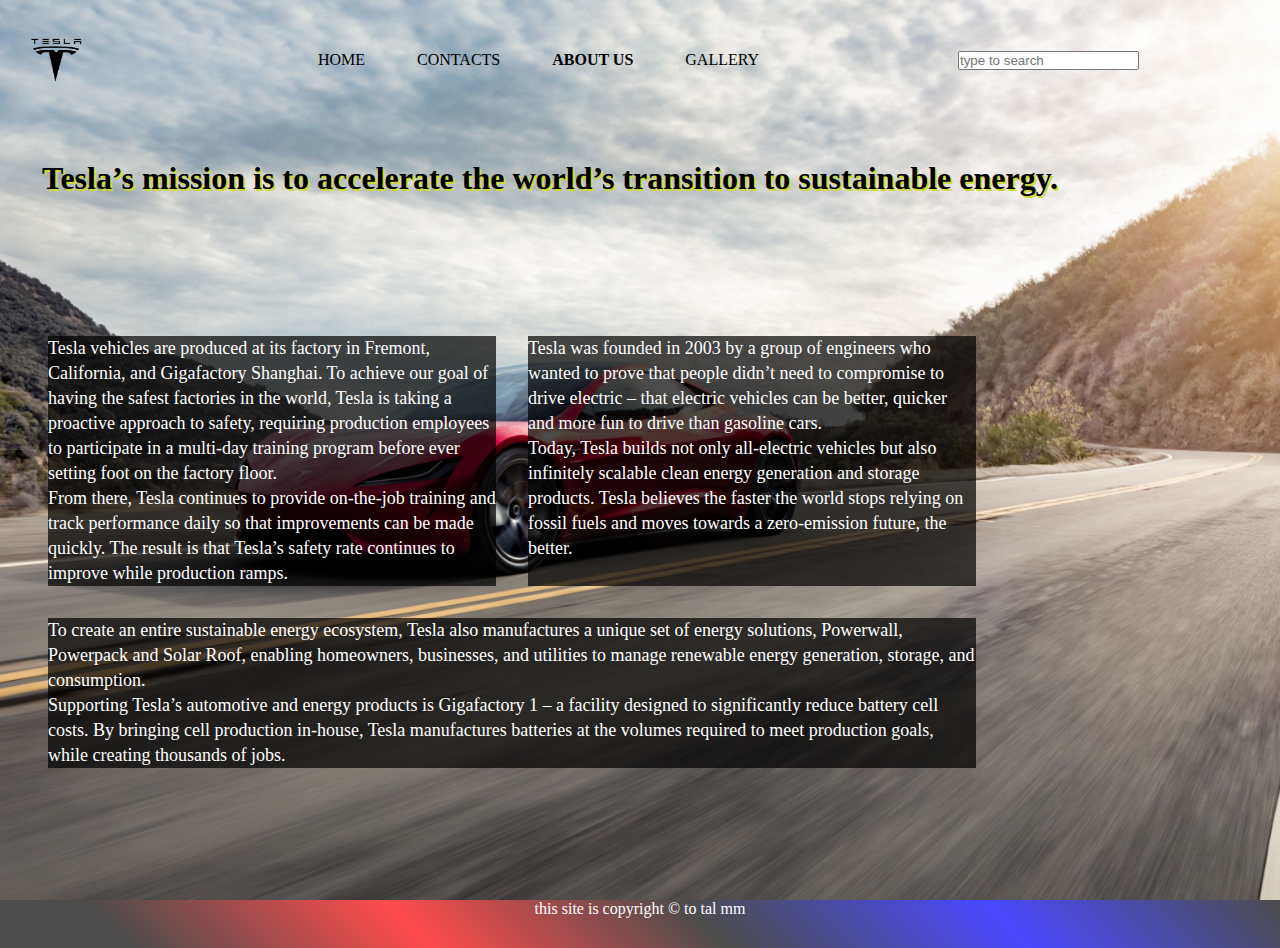
<file: about.html>
<!DOCTYPE html>
<html lang="en">
<head>
    <meta charset="UTF-8">
    <meta name="viewport" content="width=device-width, initial-scale=1.0">
    <meta name="description" content="Tesla the home of electric cars">
    <meta name="keywords" content="tesla,electric,car,electric car">
    <meta name="author" content="tal mm">
    <link rel="stylesheet" href="/style.css">
    <link rel="stylesheet" href="https://cdnjs.cloudflare.com/ajax/libs/font-awesome/5.13.1/css/all.min.css" integrity="sha256-2XFplPlrFClt0bIdPgpz8H7ojnk10H69xRqd9+uTShA=" crossorigin="anonymous" />
    <link href="https://fonts.googleapis.com/css2?family=Dancing+Script:wght@700&display=swap" rel="stylesheet">
    <title>Welcome to Tesla</title>

</head>
<body>
    <div class="land-page">
        <header>
            <div class="logo"><a href="/index.html"><img src="/img/logo1.1.png" alt="Tesla logo"></a></div>
            <nav class="nav">
                <a href="/index.html" >home</a>
                <!-- <a href="/models.html" >models</a> -->
                <a href="/contacts.html">contacts</a>
                <a href="/about.html" class="bold">about us</a>
                <a href="/gallery.html" >gallery</a>
            </nav>
            <div class="cart">
               <a href="#"><i class="fas fa-shopping-cart"></i></a> 
               <form action="">
                   <label for="search"><a href="#"><i class="fa fa-search"></i></a></label>
                   <input type="text" name="search" id="search" placeholder="type to search">
               </form>
            </div>
          
           
        </header>
        <h1 class="about-h1">Tesla’s mission is to accelerate the world’s transition to sustainable energy.</h1>
        <section class="about">
           
            <p class="p1">Tesla was founded in 2003 by a group of engineers who wanted to prove that people didn’t need to compromise to drive electric – that electric vehicles can be better, quicker and more fun to drive than gasoline cars.<br> Today, Tesla builds not only all-electric vehicles but also infinitely scalable clean energy generation and storage products. Tesla believes the faster the world stops relying on fossil fuels and moves towards a zero-emission future, the better.</p>
            <p class="p2">Tesla vehicles are produced at its factory in Fremont, California, and Gigafactory Shanghai. To achieve our goal of having the safest factories in the world, Tesla is taking a proactive approach to safety, requiring production employees to participate in a multi-day training program before ever setting foot on the factory floor.<br> From there, Tesla continues to provide on-the-job training and track performance daily so that improvements can be made quickly. The result is that Tesla’s safety rate continues to improve while production ramps.</p>
            <p class="p3">To create an entire sustainable energy ecosystem, Tesla also manufactures a unique set of energy solutions, Powerwall, Powerpack and Solar Roof, enabling homeowners, businesses, and utilities to manage renewable energy generation, storage, and consumption.<br> Supporting Tesla’s automotive and energy products is Gigafactory 1 – a facility designed to significantly reduce battery cell costs. By bringing cell production in-house, Tesla manufactures batteries at the volumes required to meet production goals, while creating thousands of jobs.</p>

        </section>
       
    </div>
     <footer class="footer">
        <div class="icons">
            <a href="#"><i class="fab fa-facebook-square"></i></a>
            <a href="#"><i class="fab fa-google-plus"></i></a>
            <a href="#"><i class="fab fa-twitter-square"></i></a> 
         </div>
        <p>this site is copyright &copy; to tal mm</p>
    </footer>
   
    
</body>
</html>
</file>
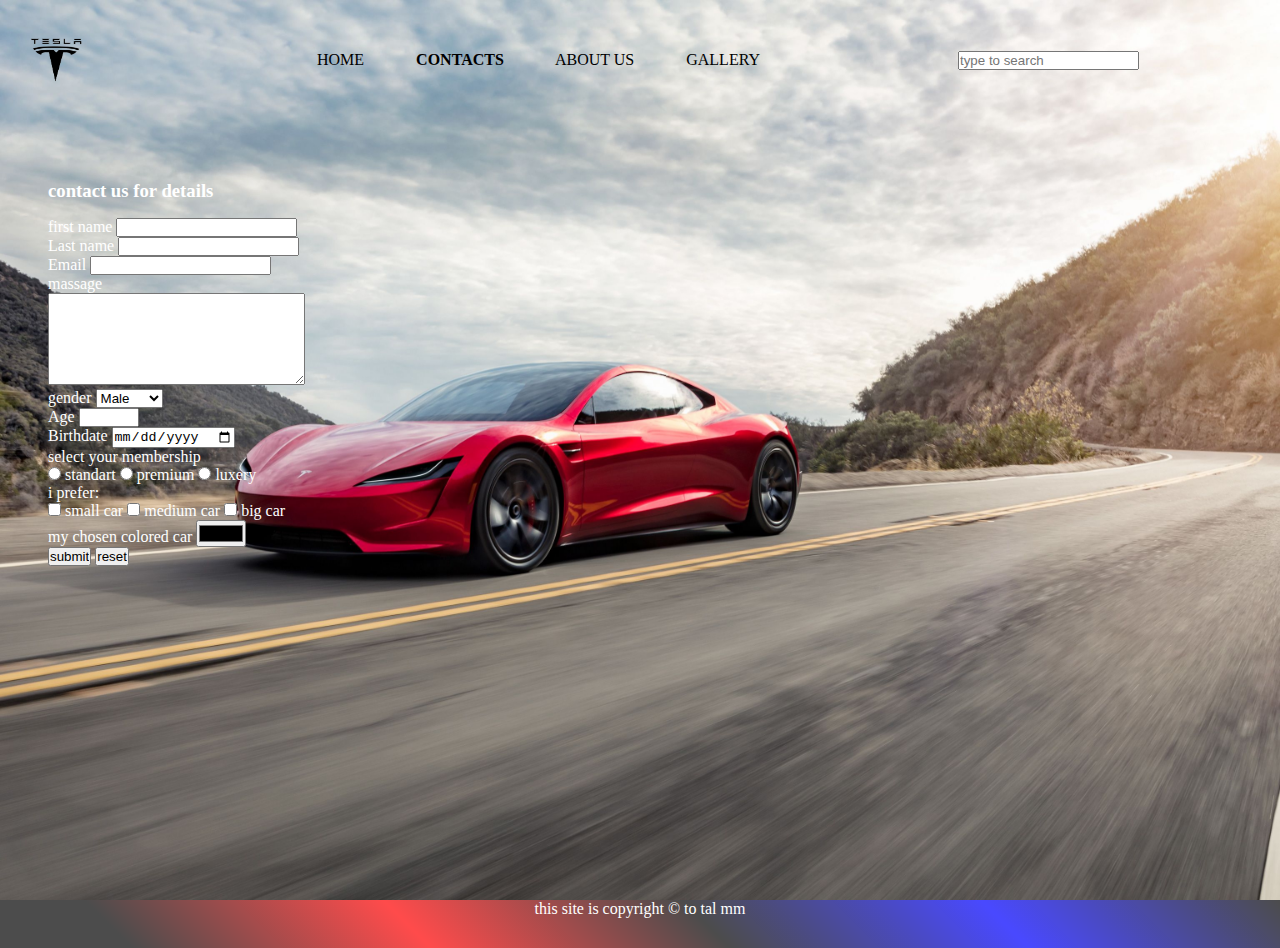
<file: contacts.html>
<!DOCTYPE html>
<html lang="en">
<head>
    <meta charset="UTF-8">
    <meta name="viewport" content="width=device-width, initial-scale=1.0">
    <meta name="description" content="Tesla the home of electric cars">
    <meta name="keywords" content="tesla,electric,car,electric car">
    <meta name="author" content="tal mm">
    <link rel="stylesheet" href="/style.css">
    <link rel="stylesheet" href="https://cdnjs.cloudflare.com/ajax/libs/font-awesome/5.13.1/css/all.min.css" integrity="sha256-2XFplPlrFClt0bIdPgpz8H7ojnk10H69xRqd9+uTShA=" crossorigin="anonymous" />
    <link href="https://fonts.googleapis.com/css2?family=Dancing+Script:wght@700&display=swap" rel="stylesheet">
    <title>Welcome to Tesla</title>

</head>
<body>
    <div class="land-page">
        <header>
            <div class="logo"><a href="/index.html"><img src="/img/logo1.1.png" alt="Tesla logo"></a></div>
            <nav class="nav">
                <a href="/index.html" >home</a>
                <!-- <a href="/models.html" >models</a> -->
                <a href="/contacts.html" class="bold">contacts</a>
                <a href="/about.html">about us</a>
                <a href="/gallery.html" >gallery</a>
            </nav>
            <div class="cart">
               <a href="#"><i class="fas fa-shopping-cart"></i></a> 
               <form action="">
                   <label for="search"><a href="#"><i class="fa fa-search"></i></a></label>
                   <input type="text" name="search" id="search" placeholder="type to search">
               </form>
            </div>
           
        </header>
        <section class="contacts">
            <h3>contact us for details</h3>
            <form action="#">
                <label for="fname">first name</label>
                <input type="text" id="fname" name="fname" required><br>
                <label for="lname">Last name</label>
                <input type="text" name="lname" id="lname" required><br>
                <label for="email">Email</label>
                <input type="email" id="email" name="email"><br>
                <label for="massage">massage</label><br>
                <textarea name="massage" id="massage" cols="30" rows="6"></textarea><br>
                <label for="sex">gender</label>
                <select name="sex" id="sex">
                    <option value="Male">Male</option>
                    <option value="Female">Female</option>
                    <option value="other">Other</option>
                </select><br>
                <label for="age">Age</label>
                <input type="number" name="age" id="age" min="1" max="120"><br>
                <label for="birthdate">Birthdate</label>
                <input type="date" name="birthdate" id="birthdate"><br>
                <label >select your membership</label><br>
                <input type="radio" id="standart" name="membership" value="standart">
                <label for="standart">standart</label>
                <input type="radio" id="premium" name="membership" value="premium">
                <label for="premium">premium</label>
                <input type="radio" id="luxery" name="membership" value="luxery">
                <label for="luxery">luxery</label><br>
                <label for="">i prefer:</label><br>
                <input type="checkbox" id="scar" name="small car" value="small car">
                <label for="scar">small car</label>
                <input type="checkbox" id="mcar" name="medium car" value="medium car">
                <label for="mcar">medium car</label>
                <input type="checkbox" id="bcar" name="big car" value="big car">
                <label for="bcar">big car</label><br>
                <label for="color">my chosen colored car</label>
                <input type="color" id="color" name="color"> <br>
                <input type="submit" value="submit">
                <input type="reset" value="reset">
        </section>
      
    </div>
    <footer class="footer">
        <div class="icons">
            <a href="#"><i class="fab fa-facebook-square"></i></a>
            <a href="#"><i class="fab fa-google-plus"></i></a>
            <a href="#"><i class="fab fa-twitter-square"></i></a> 
         </div>
        <p>this site is copyright &copy; to tal mm</p>
    </footer>
       

   
    
</body>
</html>
</file>
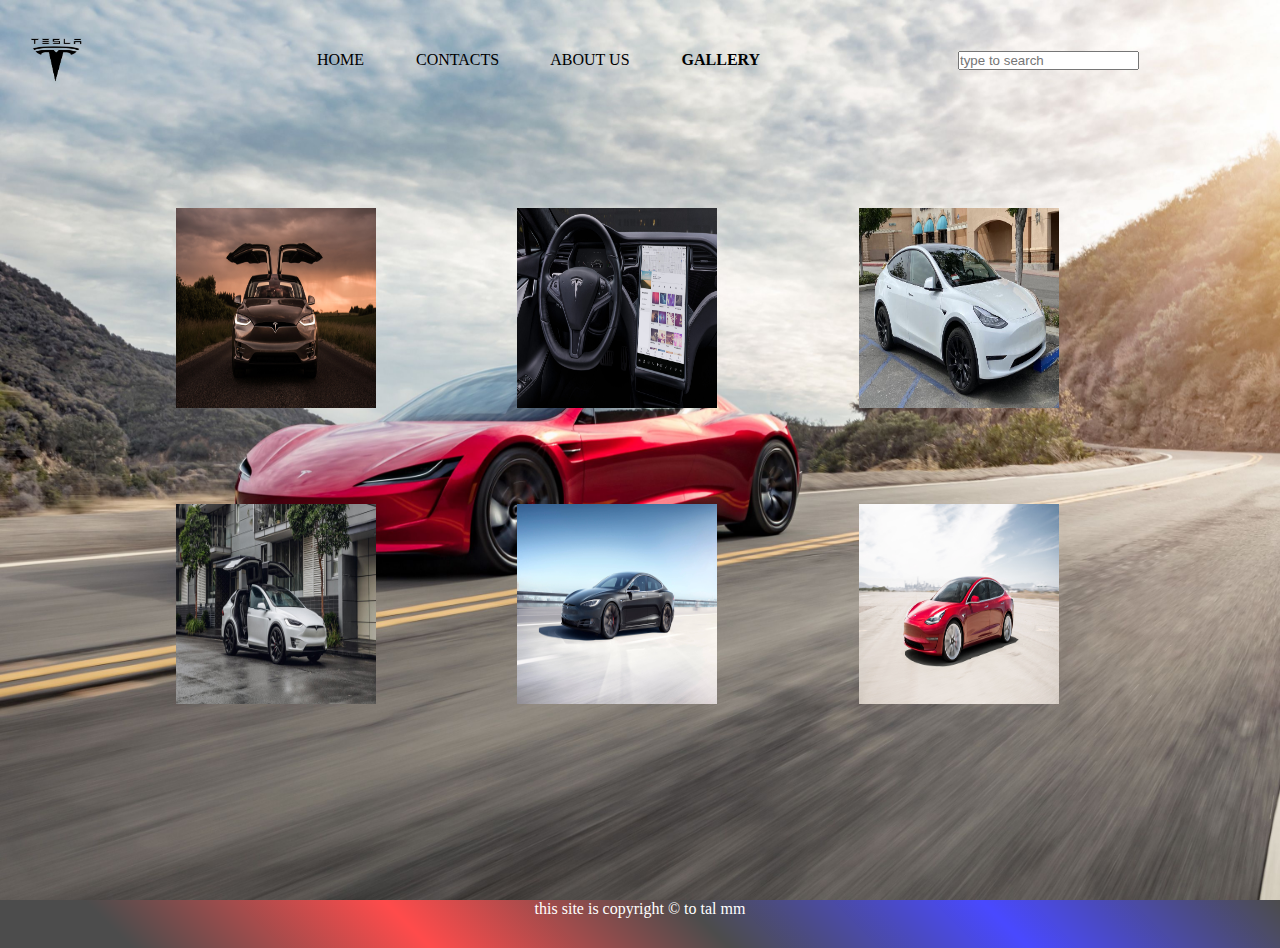
<file: gallery.html>
<!DOCTYPE html>
<html lang="en">
<head>
    <meta charset="UTF-8">
    <meta name="viewport" content="width=device-width, initial-scale=1.0">
    <meta name="description" content="Tesla the home of electric cars">
    <meta name="keywords" content="tesla,electric,car,electric car">
    <meta name="author" content="tal mm">
    <link rel="stylesheet" href="/style.css">
    <link rel="stylesheet" href="https://cdnjs.cloudflare.com/ajax/libs/font-awesome/5.13.1/css/all.min.css" integrity="sha256-2XFplPlrFClt0bIdPgpz8H7ojnk10H69xRqd9+uTShA=" crossorigin="anonymous" />
    <link href="https://fonts.googleapis.com/css2?family=Dancing+Script:wght@700&display=swap" rel="stylesheet">
    <title>Welcome to Tesla</title>

</head>
<body>
    <div class="land-page">
        <header>
            <div class="logo"><a href="/index.html"><img src="/img/logo1.1.png" alt="Tesla logo"></a></div>
            <nav class="nav">
                <a href="/index.html" >home</a>
                <!-- <a href="/models.html" >models</a> -->
                <a href="/contacts.html">contacts</a>
                <a href="/about.html">about us</a>
                <a href="/gallery.html" class="bold">gallery</a>
            </nav>
            <div class="cart">
               <a href="#"><i class="fas fa-shopping-cart"></i></a> 
               <form action="">
                   <label for="search"><a href="#"><i class="fa fa-search"></i></a></label>
                   <input type="text" name="search" id="search" placeholder="type to search">
               </form>
            </div>
           
        </header>
        
        
        <div class="img-gal">

            <img src="/img/seagle tesla.jpg" alt="">
            <img src="/img/tesla s interior.jpg" alt="">
            <img src="/img/model y article.jpg" alt="">
            <img src="/img/model x article.jpg" alt="">
            <img src="/img/model s article.jpg" alt="">
            <img src="/img/model 3 article.jpg" alt="">

                
        </div>          
      
    </div>
       

    <footer class="footer">
        <div class="icons">
            <a href="#"><i class="fab fa-facebook-square"></i></a>
            <a href="#"><i class="fab fa-google-plus"></i></a>
            <a href="#"><i class="fab fa-twitter-square"></i></a> 
         </div>
        <p>this site is copyright &copy; to tal mm</p>
    </footer>
    
</body>
</html>
</file>
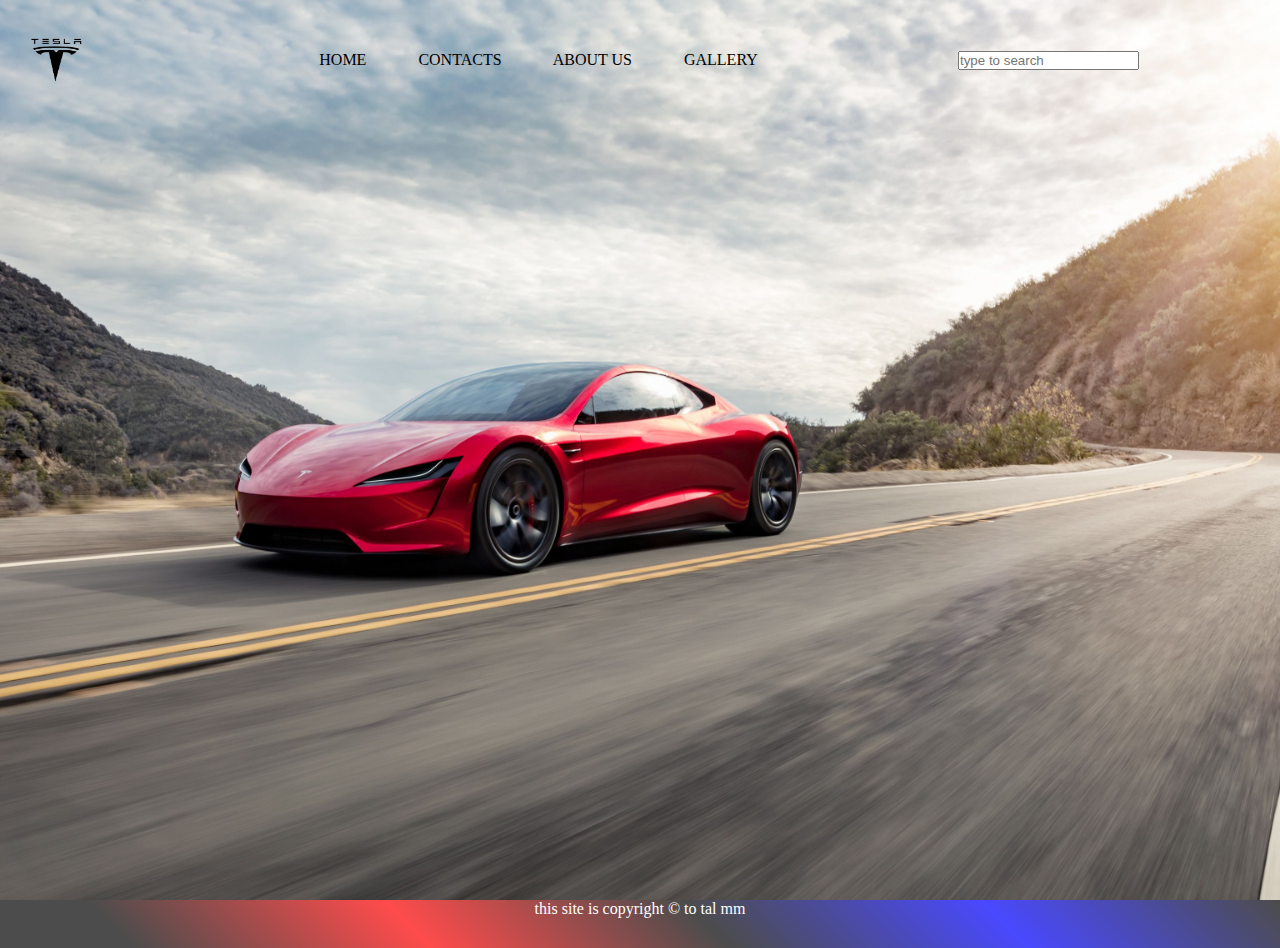
<file: models.html>
<!DOCTYPE html>
<html lang="en">
<head>
    <meta charset="UTF-8">
    <meta name="viewport" content="width=device-width, initial-scale=1.0">
    <meta name="description" content="Tesla the home of electric cars">
    <meta name="keywords" content="tesla,electric,car,electric car">
    <meta name="author" content="tal mm">
    <link rel="stylesheet" href="/style.css">
    <link rel="stylesheet" href="https://cdnjs.cloudflare.com/ajax/libs/font-awesome/5.13.1/css/all.min.css" integrity="sha256-2XFplPlrFClt0bIdPgpz8H7ojnk10H69xRqd9+uTShA=" crossorigin="anonymous" />
    <link href="https://fonts.googleapis.com/css2?family=Dancing+Script:wght@700&display=swap" rel="stylesheet">
    <title>Welcome to Tesla</title>

</head>
<body>
    <div class="land-page">
        <header>
            <div class="logo"><a href="/index.html"><img src="/img/logo1.1.png" alt="Tesla logo"></a></div>
            <nav class="nav">
                <a href="/index.html" >home</a>
                <!-- <a href="/models.html" class="bold">models</a> -->
                <a href="/contacts.html">contacts</a>
                <a href="/about.html">about us</a>
                <a href="/gallery.html" >gallery</a>
            </nav>
            <div class="cart">
               <a href="#"><i class="fas fa-shopping-cart"></i></a> 
               <form action="">
                   <label for="search"><a href="#"><i class="fa fa-search"></i></a></label>
                   <input type="text" name="search" id="search" placeholder="type to search">
               </form>
            </div>
           
        </header>
        
    </div>

    </header>
    <article class="founder">
       

    </article>
    <footer class="footer">
        <div class="icons">
            <a href="#"><i class="fab fa-facebook-square"></i></a>
            <a href="#"><i class="fab fa-google-plus"></i></a>
            <a href="#"><i class="fab fa-twitter-square"></i></a> 
         </div>
        <p>this site is copyright &copy; to tal mm</p>
    </footer>
    
</body>
</html>
</file>
<file: style.css>
/*global*/
*{
    box-sizing: border-box;
    margin: 0;
    padding: 0;

}

a{
    color: #000000;
    text-decoration: none;

}
body{
   
    overflow-x: hidden;
    
}
/*land-page*/
.land-page{
    max-width: 100vw;
    height: 100vh;
    background-image: url(/img/background\ 4k.jpg) ;
    background-position: center;
    background-repeat: no-repeat;
    background-size: cover;

}
/*header*/
.logo{
    margin-right: 10rem;
    transition: 0.3s;
}
.logo img{
    width: 70px;
    height: 50px;
    float: left;
    
}
.logo:hover{
   /* transform: scale(1.2); */
   transform: rotate(45deg);
}
header{
    width: 90vw;
    height: 10vh;
    height: auto;
    margin: 1rem;
    padding: 5px;
    display: flex;
    align-items: center;
    position: absolute;
    justify-content: space-between;
}
.nav {
    max-width: 50vw;
    justify-content: space-evenly;
   
}
.nav a{
    font-size: 1.5rem;
    align-items: center;
    margin-right: 4rem;
    text-transform: uppercase;

}
.bold {
    font-weight: bold;
}
.nav a:hover{
    
    font-weight: bold;
    
}
/* span{
    margin-left: 3rem;
} */
/*article*/
.quote {
    max-width: 80vw;
    margin-top: 23vh;
    margin-left: 9rem;
    position: absolute;
    
}
.quote q{
    font-size: 5rem;
    color: #ffffff;
    /* background-color: rgba(0, 0, 0, 0.3); */
    margin-left: 5rem;
    opacity: 0.7;
    text-shadow: 2px 3px #000000;
    line-height: 8rem;
    
}
.quote p{
    font-size: 21px;
    font-family: 'Dancing Script', cursive;
    text-shadow: 2px 2px 2px white;
    
    
}
/* header .cart{
    float: inline-end;
} */
.cart{
    margin: 1.5rem;
    display: flex;
    justify-content: center;
    align-items: center;
    
}
.cart a{
    margin: 15px;
    
}
/*car order*/
.buy{
    width: 70vw;
    height: 3rem;
    margin-top: 55vh;
    justify-content: center;
}
.car1{
    width: fit-content;
    height: fit-content;
    background-color: rgba(0, 0, 0, 0.7);
    
}
.car1 img{
    width: 100px;
    height: 100px;
    padding: 10px;
    align-items: center;
    justify-content: center;
    justify-items: center;
}
.car1 p{
    color: #ffffff;
    padding: 5px;
}
/*giga-factory*/
.giga-factory{
    width: 100vw;
    height: 70vh;
    background-image: url(/img/gigafacttory.jpg);
    background-attachment: fixed;
    background-position: center;
    background-repeat: no-repeat;
    background-size: cover;
    display: grid;
    grid-template-columns: 1fr 1fr;

}
/* .giga-factory img{
    width: 200px;
    height: 200px;
} */
/*video section*/
.news{
    width: 100vw;
    height: 30vh;
    /* margin-top: 35rem;
    margin-left: 20rem; */
    /* margin-top: 100vh; */
    display: flex;
    background-image: url(/img/wallpaper\ cubes.jpg);
    background-position: center;
    background-repeat: no-repeat;
    background-size: cover;
    justify-content: center;
    align-items: center;
    
    
}
/* .news video{
    justify-content: center;
    align-items: center;

} */
.news-con{
    display: flex;
    flex-direction: column;
    margin-left: 5rem;
    justify-content: center;
}
.news-con h2{
    font-size: 4rem;
    margin: 1rem 1rem;
    color: #ffffff;
}
.news-con p{
    color: #ffffff;
    font-size: 2rem;
}
/*contacts*/
.contacts{
    width: 20vw;
    height: 53vh;
    /* background-color: silver; */
    margin-top: 20vh;
    position: absolute;
    justify-content: right;
    color: #ffffff;
    margin-left: 3rem;
}
.contacts h3{
    margin-bottom: 1rem;
}

/*footer*/
.footer{
    width: 100vw;
    height: 3rem;
    justify-content: center;
    /* background-color: #333333; */
    text-align: center;
    color: #ffffff;
    align-items: center;
    background-image: linear-gradient(45deg,rgba(0,0,0,0.7) 10%,rgba(255, 0, 0, 0.705),rgba(0,0,0,0.7),rgba(0, 0, 255, 0.712),rgba(0,0,0,0.7) ) ;
    /* display: grid;
    grid-template-columns:1fr 3fr; */
   
}
.burger {
    position: absolute;
    top: 2.7rem;
    right: 1rem;
    display: none;
    flex-direction: column;
    justify-content: space-between;
    width: 30px;
    height: 21px;
    margin-right: 5px;
    box-shadow: 2px 2px 2px black;
    background-color: white;
    /* z-index: 100; */
  }
  
    .burger .bar {
    height: 2px;
    width: 85%;
    margin: auto;
    padding: 2px;
    background-color: black;
    border-radius: 10px;
  }
  /* .footer .icons a {
    margin-right: 35px;
   
    
} */
/*gallery*/
.img-gal{
    display: grid;
    grid-template-columns: repeat(3,1fr);
    justify-content:space-between;
    position: absolute;
    margin-left: 8rem;
    margin-top: 10rem;
    width: 80vw;
    height: 40vh;
}
.img-gal img{
    width: 200px;
    height: 200px;
    /* opacity: 0.9; */
    margin: 3rem;
    
}
.land-page .about-h1{
    position: absolute;
    margin-top: 10rem;
    text-shadow:2px 2px #d0db2d;
}
.about{
position: absolute;
margin-top: 15rem;
width: 80vw;
height: 50vh;
padding: 5rem 2rem;
display: grid;
grid-template-columns: repeat(2,1fr);
}
.about p{
    
   margin: 1rem;
    color: #ffffff;
    font-size: 18px;
    line-height: 25px;
    background-color: rgba(0, 0, 0, 0.7);
    
    
}.about-h1{
    margin-left: 42px;
}
.about .p1{
    grid-column: 2/3;
    grid-row: 1;
}
.about .p2{
    grid-column: 1/2;
    grid-row: 1;
}
.about .p3{
    grid-column-start: 1;
    grid-column-end: 3;
    grid-row: 2;
}
@media (max-width:1450px){
   header .nav a {
        font-size: medium;
        margin-right: 3rem;
    }
    .quote q{
        font-size: 4rem;
    }
    
    /* news */
    .news-con{
        display: flex;
        flex-direction: column;
        margin-left: 5rem;
        justify-content: center;
    }
    .news-con h2{
        font-size: 3rem;
        margin: 1rem 1rem;
        color: #ffffff;
    }
    .news-con p{
        color: #ffffff;
        font-size: 1.5rem;
    }

}
@media(max-width:1200px){
    .land-page{
        height: 70vh;
    }
    .nav {
        display: none;
    }
    .quote q{
        font-size: 2.5rem;
        width: 90vw;
    }
    header{
        width: 80vw;
        justify-content: space-around;
    }
    .burger{
        display: flex;
    }
    /* news */
    .news{
        height: 15vh;
    }
    .news-con{
        display: flex;
        flex-direction: column;
        margin-left: 5rem;
        justify-content: center;
    }
    .news-con h2{
        font-size: 2rem;
        margin: 1rem 1rem;
        color: #ffffff;
    }
    .news-con p{
        color: #ffffff;
        font-size: 1rem;
    }   
    
}
@media(max-width:900px){
    .news{
        height: 23rem;
        flex-direction: column-reverse;
        
    }
    .news-con{
        display: flex;
        flex-direction: column;
        margin-left: 3rem;
        justify-content: center;
        margin-bottom: 15px;
        
    }
    
    .news-con h2{
        font-size: 2rem;
        margin: 1rem 1rem;
        color: #ffffff;
    }
    .news-con p{
        color: #ffffff;
        font-size: 1rem;
    }   
    .cart{
        display: none;
    }
    header{
        align-items: center;
    }
    .logo{
        display: block;
        top: 2.7rem;
        left: 1rem;
    }

}
@media(max-width:768px){
    .quote q{
        font-size: 2rem;
        width: 90vw;

}
</file>
